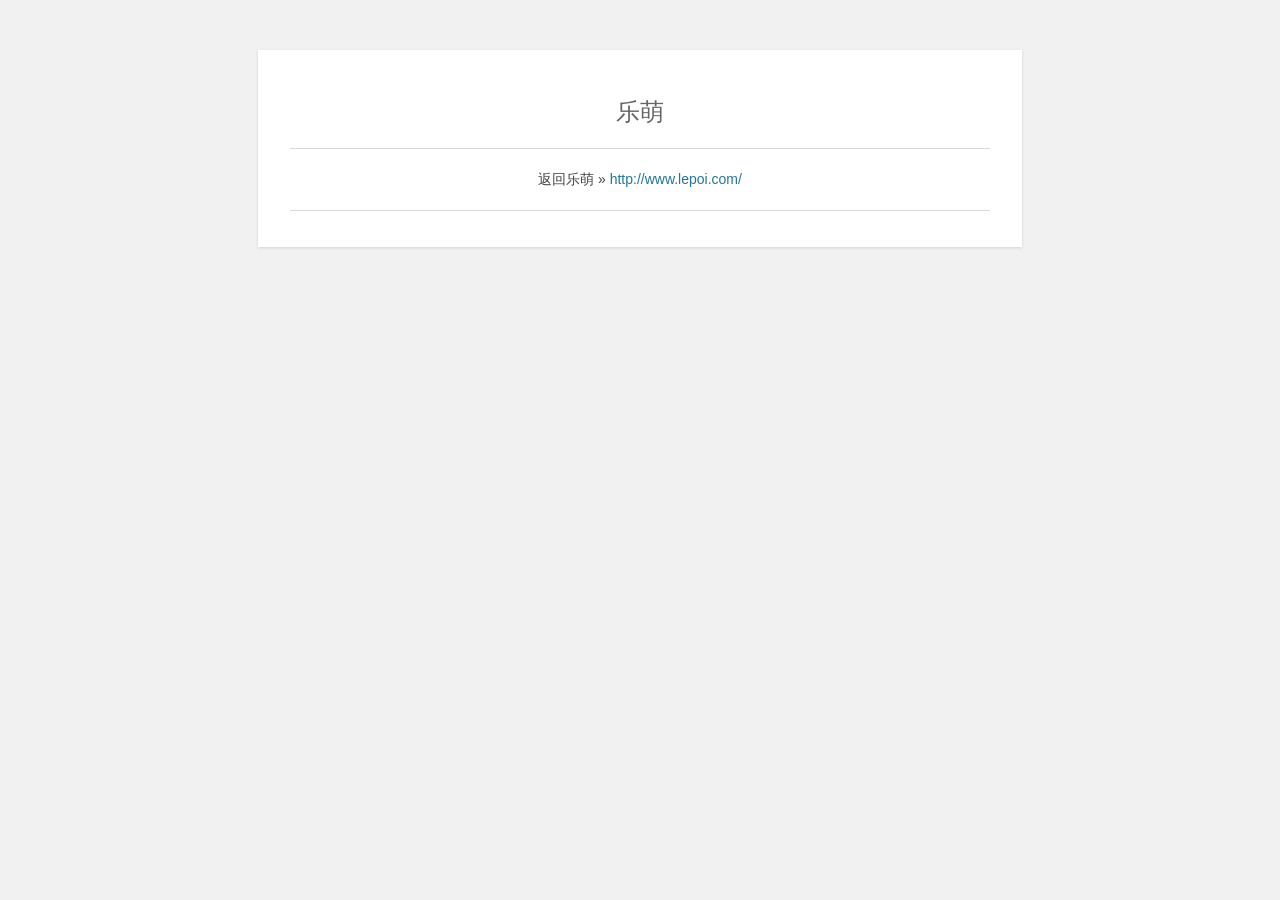
<file: index.html>
<!DOCTYPE html>
<html xmlns="http://www.w3.org/1999/xhtml">
<head>
	<meta http-equiv="Content-Type" content="text/html; charset=utf-8" />
	<meta name="robots" content="none" />
	<title>乐萌</title>
	<style type="text/css">
		html {
			background: #f1f1f1;
		}
		body {
			background: #fff;
			color: #444;
			font-family: "Open Sans", sans-serif;
			margin: 2em auto;
			padding: 1em 2em;
			max-width: 700px;
			-webkit-box-shadow: 0 1px 3px rgba(0,0,0,0.13);
			box-shadow: 0 1px 3px rgba(0,0,0,0.13);
		}
		h1 {
			clear: both;
			color: #666;
			font: 24px "Open Sans", sans-serif;
			margin: 30px 0 0 0;
			padding: 0;
		}
		hr {
			margin-top: 20px;
			margin-bottom: 20px;
			border: 0;
			border-top: 1px solid #dadada;
		}
		#error-page {
			margin-top: 50px;
			text-align: center;
		}
		#error-page p {
			font-size: 14px;
			line-height: 1.5;
			margin: 10px 0;
		}
		ul li {
			margin-bottom: 10px;
			font-size: 14px ;
		}
		a {
			color: #21759B;
			text-decoration: none;
		}
		a:hover {
			color: #D54E21;
		}

			</style>
</head>
<body id="error-page">
	<h1>乐萌</h1>
	<p></p>
	<hr>
	<p>返回乐萌 &raquo; <a href="http://www.lepoi.com/" target="_blank">http://www.lepoi.com/</a></p>
	<hr>
</body>
</html>
</file>
